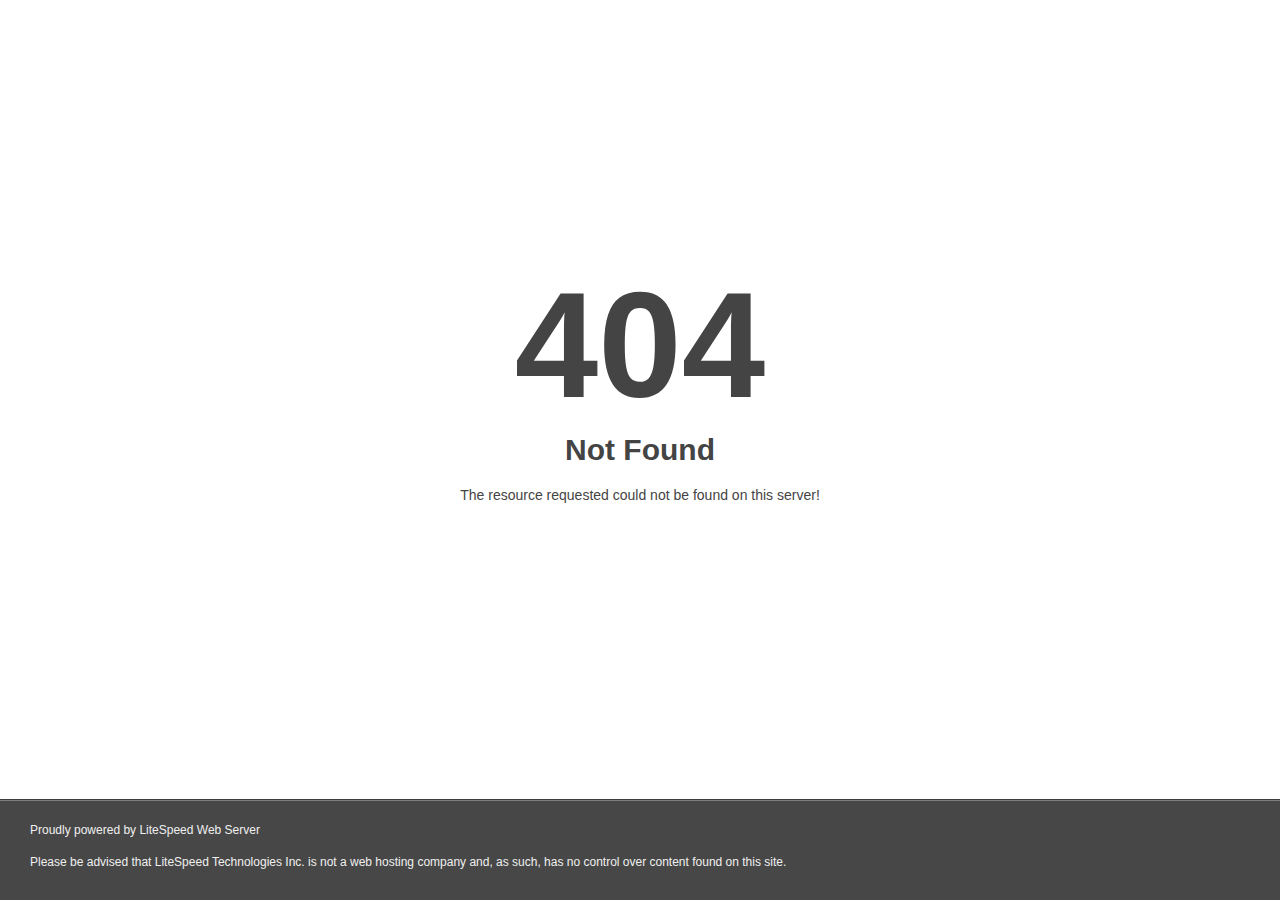
<file: css/normalize2.html>
<!DOCTYPE html>
<html style="height:100%">
<head>
<meta name="viewport" content="width=device-width, initial-scale=1, shrink-to-fit=no" />
<title> 404 Not Found
</title><style>@media (prefers-color-scheme:dark){body{background-color:#000!important}}</style></head>
<body style="color: #444; margin:0;font: normal 14px/20px Arial, Helvetica, sans-serif; height:100%; background-color: #fff;">
<div style="height:auto; min-height:100%; ">     <div style="text-align: center; width:800px; margin-left: -400px; position:absolute; top: 30%; left:50%;">
        <h1 style="margin:0; font-size:150px; line-height:150px; font-weight:bold;">404</h1>
<h2 style="margin-top:20px;font-size: 30px;">Not Found
</h2>
<p>The resource requested could not be found on this server!</p>
</div></div><div style="color:#f0f0f0; font-size:12px;margin:auto;padding:0px 30px 0px 30px;position:relative;clear:both;height:100px;margin-top:-101px;background-color:#474747;border-top: 1px solid rgba(0,0,0,0.15);box-shadow: 0 1px 0 rgba(255, 255, 255, 0.3) inset;">
<br>Proudly powered by LiteSpeed Web Server<p>Please be advised that LiteSpeed Technologies Inc. is not a web hosting company and, as such, has no control over content found on this site.</p></div></body></html>
</file>
